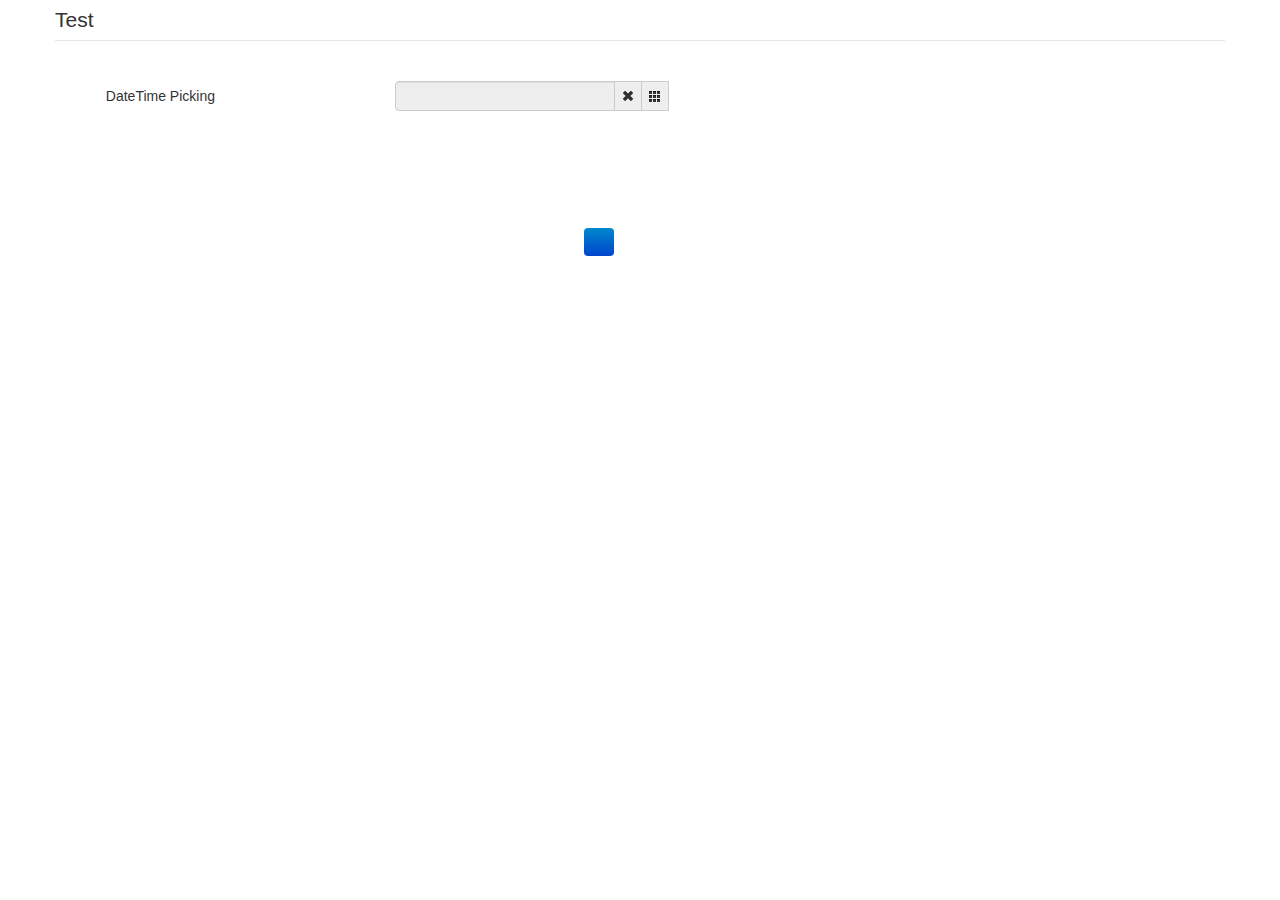
<file: css/bootstrap-datetimepicker/sample/index.html>
<!DOCTYPE html>
<html>
<head>
    <title></title>
    <link href="./bootstrap/css/bootstrap.min.css" rel="stylesheet" media="screen">
    <link href="../css/datetimepicker.css" rel="stylesheet" media="screen">
</head>

<body>
<div class="container">
    <form action="" class="form-horizontal">
        <fieldset>
            <legend>Test</legend>
            <div class="control-group">
                <label class="control-label">DateTime Picking</label>
                <div class="controls input-append date form_datetime" data-date="1979-09-16T05:25:07Z" data-date-format="dd MM yyyy - HH:ii p" data-link-field="dtp_input1">
                    <input size="16" type="text" value="" readonly>
                    <span class="add-on"><i class="icon-remove"></i></span>
					<span class="add-on"><i class="icon-th"></i></span>
                </div>
				<input type="hidden" id="dtp_input1" value="" /><br/>
            </div>
			<!--div class="control-group">
                <label class="control-label">Date Picking</label>
                <div class="controls input-append date form_date" data-date="" data-date-format="dd MM yyyy" data-link-field="dtp_input2" data-link-format="yyyy-mm-dd">
                    <input size="16" type="text" value="" readonly>
                    <span class="add-on"><i class="icon-remove"></i></span>
					<span class="add-on"><i class="icon-th"></i></span>
                </div>
				<input type="hidden" id="dtp_input2" value="" /><br/>
            </div>
			<div class="control-group">
                <label class="control-label">Time Picking</label>
                <div class="controls input-append date form_time" data-date="" data-date-format="hh:ii" data-link-field="dtp_input3" data-link-format="hh:ii">
                    <input size="16" type="text" value="" readonly>
                    <span class="add-on"><i class="icon-remove"></i></span>
					<span class="add-on"><i class="icon-th"></i></span>
                </div>
				<input type="hidden" id="dtp_input3" value="" /><br/>
            </div-->
        </fieldset>
    </form>
</div>

<script type="text/javascript" src="./jquery/jquery-1.8.3.min.js" charset="UTF-8"></script>
<script type="text/javascript" src="./bootstrap/js/bootstrap.min.js"></script>
<script type="text/javascript" src="../js/bootstrap-datetimepicker.js" charset="UTF-8"></script>
<script type="text/javascript" src="../js/locales/bootstrap-datetimepicker.fr.js" charset="UTF-8"></script>
<script type="text/javascript">
    $('.form_datetime').datetimepicker({
        //language:  'fr',
        weekStart: 1,
        todayBtn:  1,
		autoclose: 1,
		todayHighlight: 1,
		startView: 2,
		forceParse: 0,
        showMeridian: 1
    });
	/*$('.form_date').datetimepicker({
        language:  'fr',
        weekStart: 1,
        todayBtn:  1,
		autoclose: 1,
		todayHighlight: 1,
		startView: 2,
		minView: 2,
		forceParse: 0
    });
	$('.form_time').datetimepicker({
        language:  'fr',
        weekStart: 1,
        todayBtn:  1,
		autoclose: 1,
		todayHighlight: 1,
		startView: 1,
		minView: 0,
		maxView: 1,
		forceParse: 0
    });*/
</script>

</body>
</html>
</file>
<file: css/bootstrap-datetimepicker/css/datetimepicker.css>
/*!
 * Datetimepicker for Bootstrap
 *
 * Copyright 2012 Stefan Petre
 * Improvements by Andrew Rowls
 * Licensed under the Apache License v2.0
 * http://www.apache.org/licenses/LICENSE-2.0
 *
 */
.datetimepicker {
  padding: 4px;
  margin-top: 1px;
  -webkit-border-radius: 4px;
  -moz-border-radius: 4px;
  border-radius: 4px;
  direction: ltr;
  /*.dow {
		border-top: 1px solid #ddd !important;
	}*/

}
.datetimepicker-inline {
  width: 220px;
}
.datetimepicker.datetimepicker-rtl {
  direction: rtl;
}
.datetimepicker.datetimepicker-rtl table tr td span {
  float: right;
}
.datetimepicker-dropdown, .datetimepicker-dropdown-left {
  top: 0;
  left: 0;
}
[class*=" datetimepicker-dropdown"]:before {
  content: '';
  display: inline-block;
  border-left: 7px solid transparent;
  border-right: 7px solid transparent;
  border-bottom: 7px solid #ccc;
  border-bottom-color: rgba(0, 0, 0, 0.2);
  position: absolute;
}
[class*=" datetimepicker-dropdown"]:after {
  content: '';
  display: inline-block;
  border-left: 6px solid transparent;
  border-right: 6px solid transparent;
  border-bottom: 6px solid #ffffff;
  position: absolute;
}
[class*=" datetimepicker-dropdown-top"]:before {
  content: '';
  display: inline-block;
  border-left: 7px solid transparent;
  border-right: 7px solid transparent;
  border-top: 7px solid #ccc;
  border-top-color: rgba(0, 0, 0, 0.2);
  border-bottom: 0;
}
[class*=" datetimepicker-dropdown-top"]:after {
  content: '';
  display: inline-block;
  border-left: 6px solid transparent;
  border-right: 6px solid transparent;
  border-top: 6px solid #ffffff;
  border-bottom: 0;
}
.datetimepicker-dropdown-bottom-left:before {
  top: -7px;
  right: 6px;
}
.datetimepicker-dropdown-bottom-left:after {
  top: -6px;
  right: 7px;
}
.datetimepicker-dropdown-bottom-right:before {
  top: -7px;
  left: 6px;
}
.datetimepicker-dropdown-bottom-right:after {
  top: -6px;
  left: 7px;
}
.datetimepicker-dropdown-top-left:before {
  bottom: -7px;
  right: 6px;
}
.datetimepicker-dropdown-top-left:after {
  bottom: -6px;
  right: 7px;
}
.datetimepicker-dropdown-top-right:before {
  bottom: -7px;
  left: 6px;
}
.datetimepicker-dropdown-top-right:after {
  bottom: -6px;
  left: 7px;
}
.datetimepicker > div {
  display: none;
}
.datetimepicker.minutes div.datetimepicker-minutes {
    display: block;
}
.datetimepicker.hours div.datetimepicker-hours {
    display: block;
}
.datetimepicker.days div.datetimepicker-days {
    display: block;
}
.datetimepicker.months div.datetimepicker-months {
  display: block;
}
.datetimepicker.years div.datetimepicker-years {
  display: block;
}
.datetimepicker table {
  margin: 0;
}
.datetimepicker  td,
.datetimepicker th {
  text-align: center;
  width: 20px;
  height: 20px;
  -webkit-border-radius: 4px;
  -moz-border-radius: 4px;
  border-radius: 4px;
  border: none;
}
.table-striped .datetimepicker table tr td,
.table-striped .datetimepicker table tr th {
  background-color: transparent;
}
.datetimepicker table tr td.minute:hover {
    background: #eeeeee;
    cursor: pointer;
}
.datetimepicker table tr td.hour:hover {
    background: #eeeeee;
    cursor: pointer;
}
.datetimepicker table tr td.day:hover {
    background: #eeeeee;
    cursor: pointer;
}
.datetimepicker table tr td.old,
.datetimepicker table tr td.new {
  color: #999999;
}
.datetimepicker table tr td.disabled,
.datetimepicker table tr td.disabled:hover {
  background: none;
  color: #999999;
  cursor: default;
}
.datetimepicker table tr td.today,
.datetimepicker table tr td.today:hover,
.datetimepicker table tr td.today.disabled,
.datetimepicker table tr td.today.disabled:hover {
  background-color: #fde19a;
  background-image: -moz-linear-gradient(top, #fdd49a, #fdf59a);
  background-image: -ms-linear-gradient(top, #fdd49a, #fdf59a);
  background-image: -webkit-gradient(linear, 0 0, 0 100%, from(#fdd49a), to(#fdf59a));
  background-image: -webkit-linear-gradient(top, #fdd49a, #fdf59a);
  background-image: -o-linear-gradient(top, #fdd49a, #fdf59a);
  background-image: linear-gradient(top, #fdd49a, #fdf59a);
  background-repeat: repeat-x;
  filter: progid:DXImageTransform.Microsoft.gradient(startColorstr='#fdd49a', endColorstr='#fdf59a', GradientType=0);
  border-color: #fdf59a #fdf59a #fbed50;
  border-color: rgba(0, 0, 0, 0.1) rgba(0, 0, 0, 0.1) rgba(0, 0, 0, 0.25);
  filter: progid:DXImageTransform.Microsoft.gradient(enabled=false);
}
.datetimepicker table tr td.today:hover,
.datetimepicker table tr td.today:hover:hover,
.datetimepicker table tr td.today.disabled:hover,
.datetimepicker table tr td.today.disabled:hover:hover,
.datetimepicker table tr td.today:active,
.datetimepicker table tr td.today:hover:active,
.datetimepicker table tr td.today.disabled:active,
.datetimepicker table tr td.today.disabled:hover:active,
.datetimepicker table tr td.today.active,
.datetimepicker table tr td.today:hover.active,
.datetimepicker table tr td.today.disabled.active,
.datetimepicker table tr td.today.disabled:hover.active,
.datetimepicker table tr td.today.disabled,
.datetimepicker table tr td.today:hover.disabled,
.datetimepicker table tr td.today.disabled.disabled,
.datetimepicker table tr td.today.disabled:hover.disabled,
.datetimepicker table tr td.today[disabled],
.datetimepicker table tr td.today:hover[disabled],
.datetimepicker table tr td.today.disabled[disabled],
.datetimepicker table tr td.today.disabled:hover[disabled] {
  background-color: #fdf59a;
}
.datetimepicker table tr td.today:active,
.datetimepicker table tr td.today:hover:active,
.datetimepicker table tr td.today.disabled:active,
.datetimepicker table tr td.today.disabled:hover:active,
.datetimepicker table tr td.today.active,
.datetimepicker table tr td.today:hover.active,
.datetimepicker table tr td.today.disabled.active,
.datetimepicker table tr td.today.disabled:hover.active {
  background-color: #fbf069 \9;
}
.datetimepicker table tr td.active,
.datetimepicker table tr td.active:hover,
.datetimepicker table tr td.active.disabled,
.datetimepicker table tr td.active.disabled:hover {
  background-color: #006dcc;
  background-image: -moz-linear-gradient(top, #0088cc, #0044cc);
  background-image: -ms-linear-gradient(top, #0088cc, #0044cc);
  background-image: -webkit-gradient(linear, 0 0, 0 100%, from(#0088cc), to(#0044cc));
  background-image: -webkit-linear-gradient(top, #0088cc, #0044cc);
  background-image: -o-linear-gradient(top, #0088cc, #0044cc);
  background-image: linear-gradient(top, #0088cc, #0044cc);
  background-repeat: repeat-x;
  filter: progid:DXImageTransform.Microsoft.gradient(startColorstr='#0088cc', endColorstr='#0044cc', GradientType=0);
  border-color: #0044cc #0044cc #002a80;
  border-color: rgba(0, 0, 0, 0.1) rgba(0, 0, 0, 0.1) rgba(0, 0, 0, 0.25);
  filter: progid:DXImageTransform.Microsoft.gradient(enabled=false);
  color: #fff;
  text-shadow: 0 -1px 0 rgba(0, 0, 0, 0.25);
}
.datetimepicker table tr td.active:hover,
.datetimepicker table tr td.active:hover:hover,
.datetimepicker table tr td.active.disabled:hover,
.datetimepicker table tr td.active.disabled:hover:hover,
.datetimepicker table tr td.active:active,
.datetimepicker table tr td.active:hover:active,
.datetimepicker table tr td.active.disabled:active,
.datetimepicker table tr td.active.disabled:hover:active,
.datetimepicker table tr td.active.active,
.datetimepicker table tr td.active:hover.active,
.datetimepicker table tr td.active.disabled.active,
.datetimepicker table tr td.active.disabled:hover.active,
.datetimepicker table tr td.active.disabled,
.datetimepicker table tr td.active:hover.disabled,
.datetimepicker table tr td.active.disabled.disabled,
.datetimepicker table tr td.active.disabled:hover.disabled,
.datetimepicker table tr td.active[disabled],
.datetimepicker table tr td.active:hover[disabled],
.datetimepicker table tr td.active.disabled[disabled],
.datetimepicker table tr td.active.disabled:hover[disabled] {
  background-color: #0044cc;
}
.datetimepicker table tr td.active:active,
.datetimepicker table tr td.active:hover:active,
.datetimepicker table tr td.active.disabled:active,
.datetimepicker table tr td.active.disabled:hover:active,
.datetimepicker table tr td.active.active,
.datetimepicker table tr td.active:hover.active,
.datetimepicker table tr td.active.disabled.active,
.datetimepicker table tr td.active.disabled:hover.active {
  background-color: #003399 \9;
}
.datetimepicker table tr td span {
  display: block;
  width: 23%;
  height: 54px;
  line-height: 54px;
  float: left;
  margin: 1%;
  cursor: pointer;
  -webkit-border-radius: 4px;
  -moz-border-radius: 4px;
  border-radius: 4px;
}
.datetimepicker .datetimepicker-hours span {
  height: 26px;
  line-height: 26px;
}
.datetimepicker .datetimepicker-hours table tr td span.hour_am,
.datetimepicker .datetimepicker-hours table tr td span.hour_pm {
  width: 14.6%;
}
.datetimepicker .datetimepicker-hours fieldset legend,
.datetimepicker .datetimepicker-minutes fieldset legend {
  margin-bottom: inherit;
  line-height: 30px;
}
.datetimepicker .datetimepicker-minutes span {
  height: 26px;
  line-height: 26px;
}
.datetimepicker table tr td span:hover {
  background: #eeeeee;
}
.datetimepicker table tr td span.disabled,
.datetimepicker table tr td span.disabled:hover {
  background: none;
  color: #999999;
  cursor: default;
}
.datetimepicker table tr td span.active,
.datetimepicker table tr td span.active:hover,
.datetimepicker table tr td span.active.disabled,
.datetimepicker table tr td span.active.disabled:hover {
  background-color: #006dcc;
  background-image: -moz-linear-gradient(top, #0088cc, #0044cc);
  background-image: -ms-linear-gradient(top, #0088cc, #0044cc);
  background-image: -webkit-gradient(linear, 0 0, 0 100%, from(#0088cc), to(#0044cc));
  background-image: -webkit-linear-gradient(top, #0088cc, #0044cc);
  background-image: -o-linear-gradient(top, #0088cc, #0044cc);
  background-image: linear-gradient(top, #0088cc, #0044cc);
  background-repeat: repeat-x;
  filter: progid:DXImageTransform.Microsoft.gradient(startColorstr='#0088cc', endColorstr='#0044cc', GradientType=0);
  border-color: #0044cc #0044cc #002a80;
  border-color: rgba(0, 0, 0, 0.1) rgba(0, 0, 0, 0.1) rgba(0, 0, 0, 0.25);
  filter: progid:DXImageTransform.Microsoft.gradient(enabled=false);
  color: #fff;
  text-shadow: 0 -1px 0 rgba(0, 0, 0, 0.25);
}
.datetimepicker table tr td span.active:hover,
.datetimepicker table tr td span.active:hover:hover,
.datetimepicker table tr td span.active.disabled:hover,
.datetimepicker table tr td span.active.disabled:hover:hover,
.datetimepicker table tr td span.active:active,
.datetimepicker table tr td span.active:hover:active,
.datetimepicker table tr td span.active.disabled:active,
.datetimepicker table tr td span.active.disabled:hover:active,
.datetimepicker table tr td span.active.active,
.datetimepicker table tr td span.active:hover.active,
.datetimepicker table tr td span.active.disabled.active,
.datetimepicker table tr td span.active.disabled:hover.active,
.datetimepicker table tr td span.active.disabled,
.datetimepicker table tr td span.active:hover.disabled,
.datetimepicker table tr td span.active.disabled.disabled,
.datetimepicker table tr td span.active.disabled:hover.disabled,
.datetimepicker table tr td span.active[disabled],
.datetimepicker table tr td span.active:hover[disabled],
.datetimepicker table tr td span.active.disabled[disabled],
.datetimepicker table tr td span.active.disabled:hover[disabled] {
  background-color: #0044cc;
}
.datetimepicker table tr td span.active:active,
.datetimepicker table tr td span.active:hover:active,
.datetimepicker table tr td span.active.disabled:active,
.datetimepicker table tr td span.active.disabled:hover:active,
.datetimepicker table tr td span.active.active,
.datetimepicker table tr td span.active:hover.active,
.datetimepicker table tr td span.active.disabled.active,
.datetimepicker table tr td span.active.disabled:hover.active {
  background-color: #003399 \9;
}
.datetimepicker table tr td span.old {
  color: #999999;
}
.datetimepicker th.switch {
  width: 145px;
}
.datetimepicker thead tr:first-child th,
.datetimepicker tfoot tr:first-child th {
  cursor: pointer;
}
.datetimepicker thead tr:first-child th:hover,
.datetimepicker tfoot tr:first-child th:hover {
  background: #eeeeee;
}
.input-append.date .add-on i,
.input-prepend.date .add-on i {
  cursor: pointer;
  width: 14px;
  height: 14px;
}
</file>
